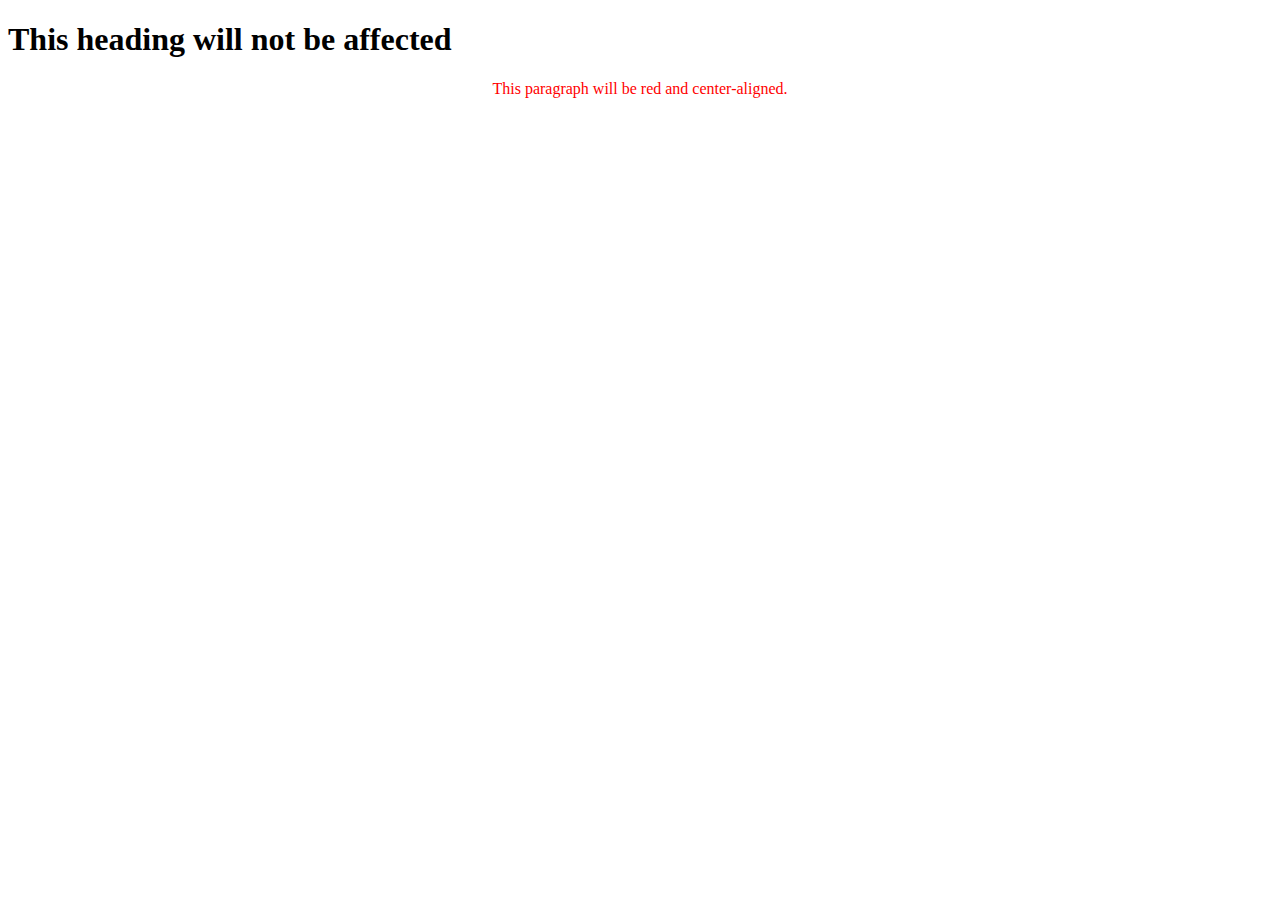
<file: index2.html>
<!DOCTYPE html>
<html>
<head>
<style type="text/css">
p.center {
  text-align: center;
  color: red;
}
</style>
</head>
<body>

<h1 class="center">This heading will not be affected</h1>
<p class="center">This paragraph will be red and center-aligned.</p> 

</body>
</html>
</file>
